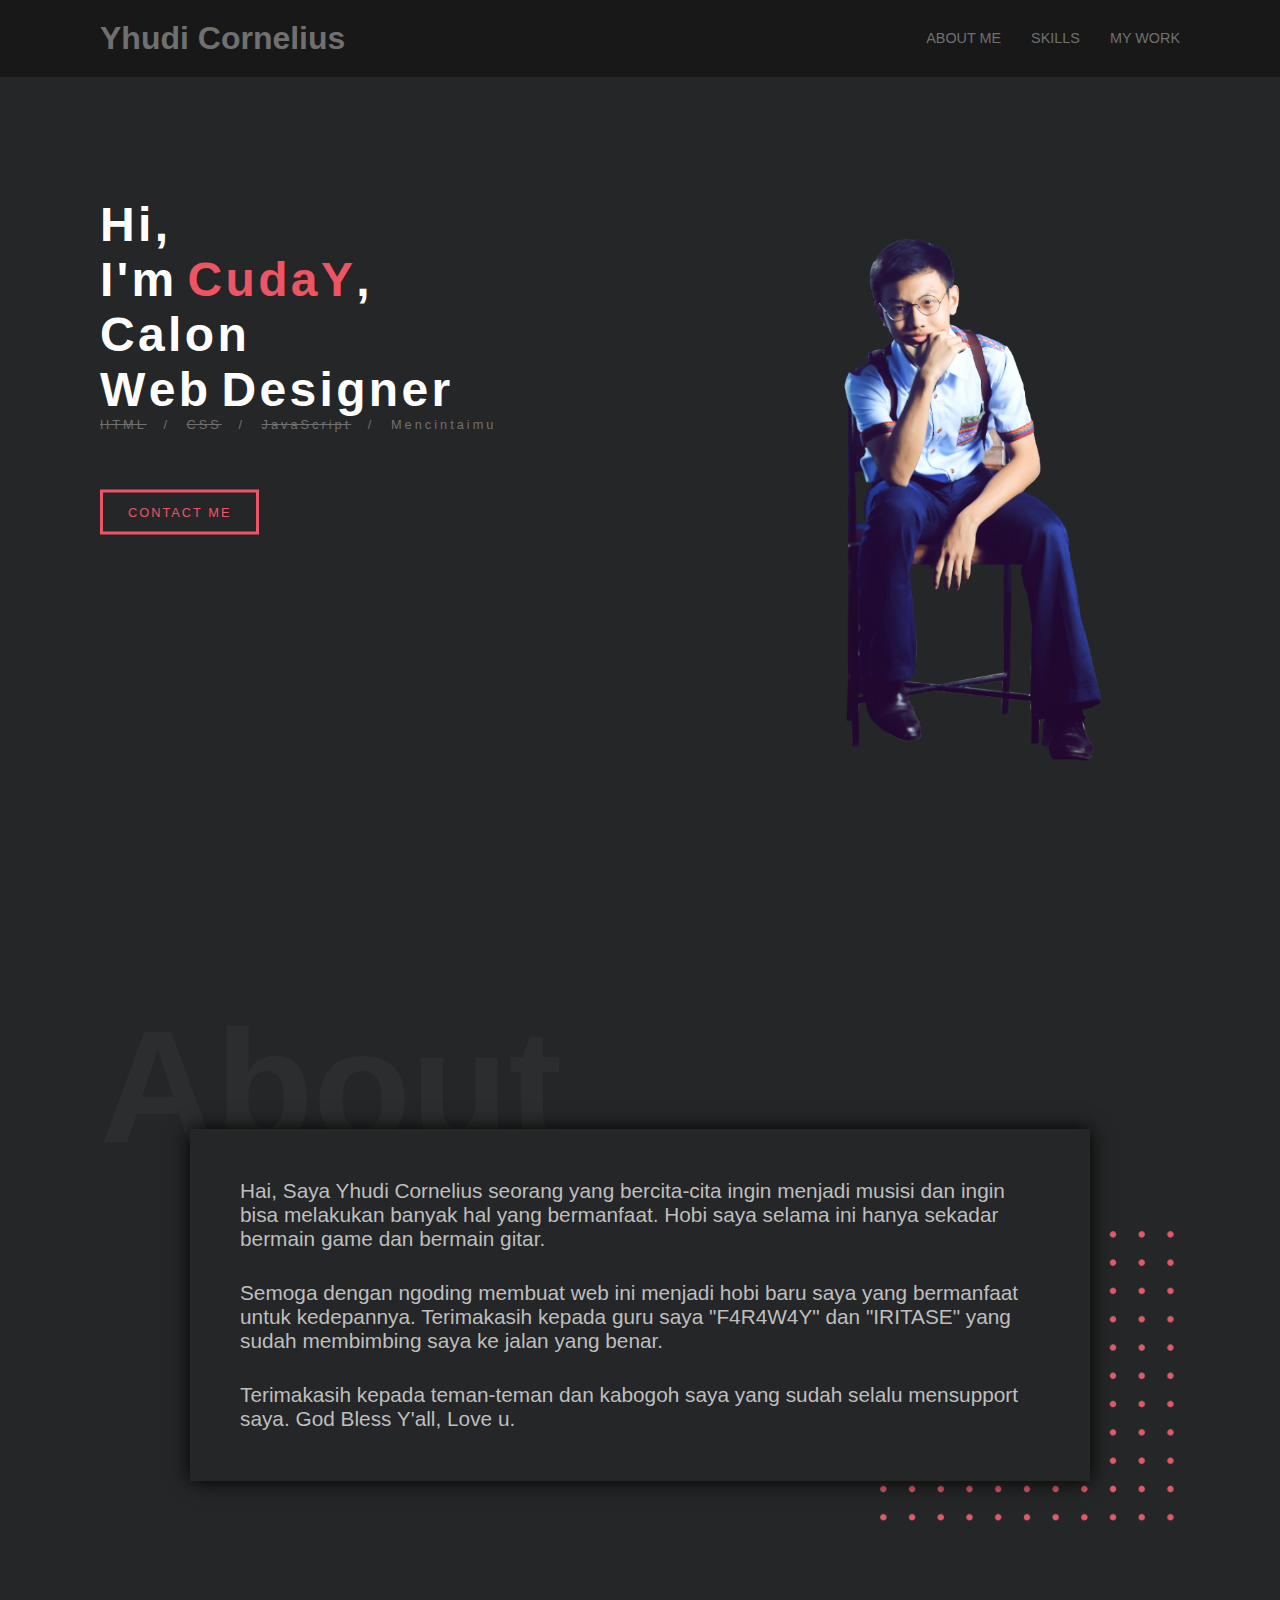
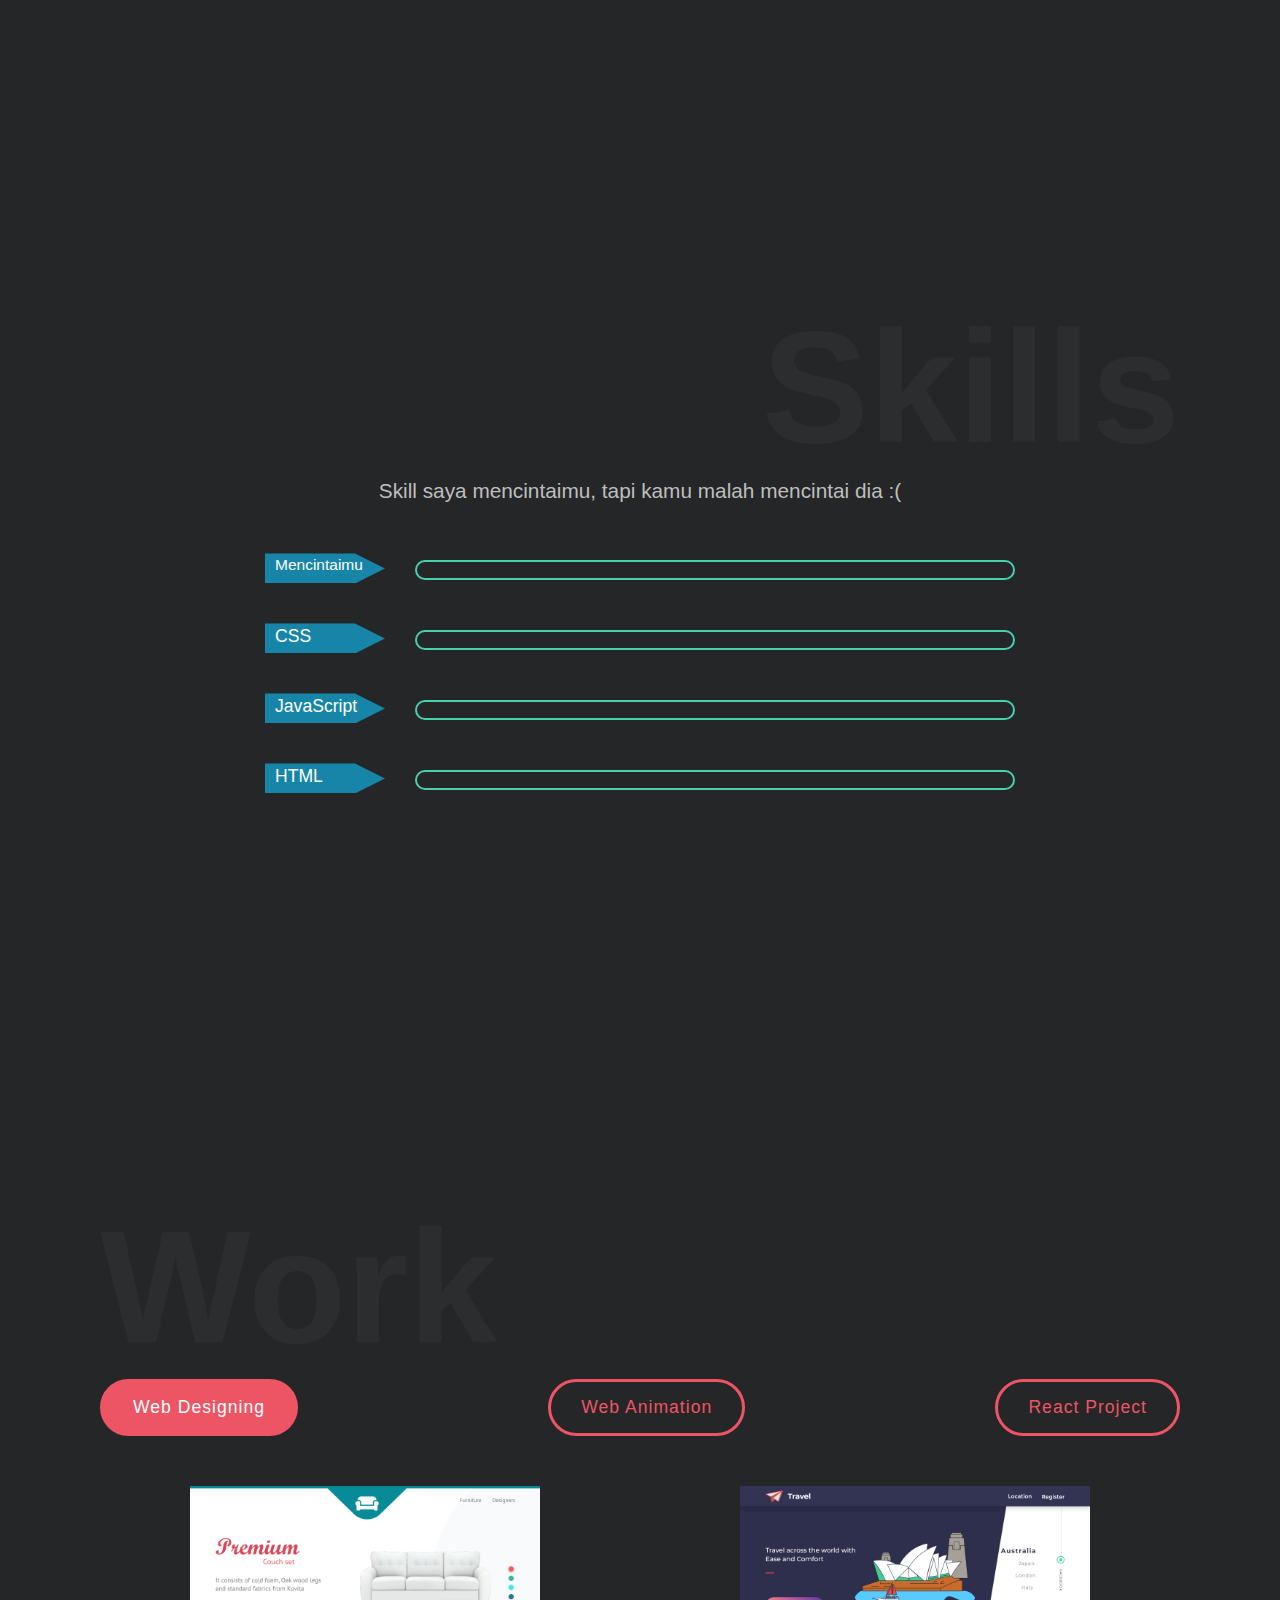
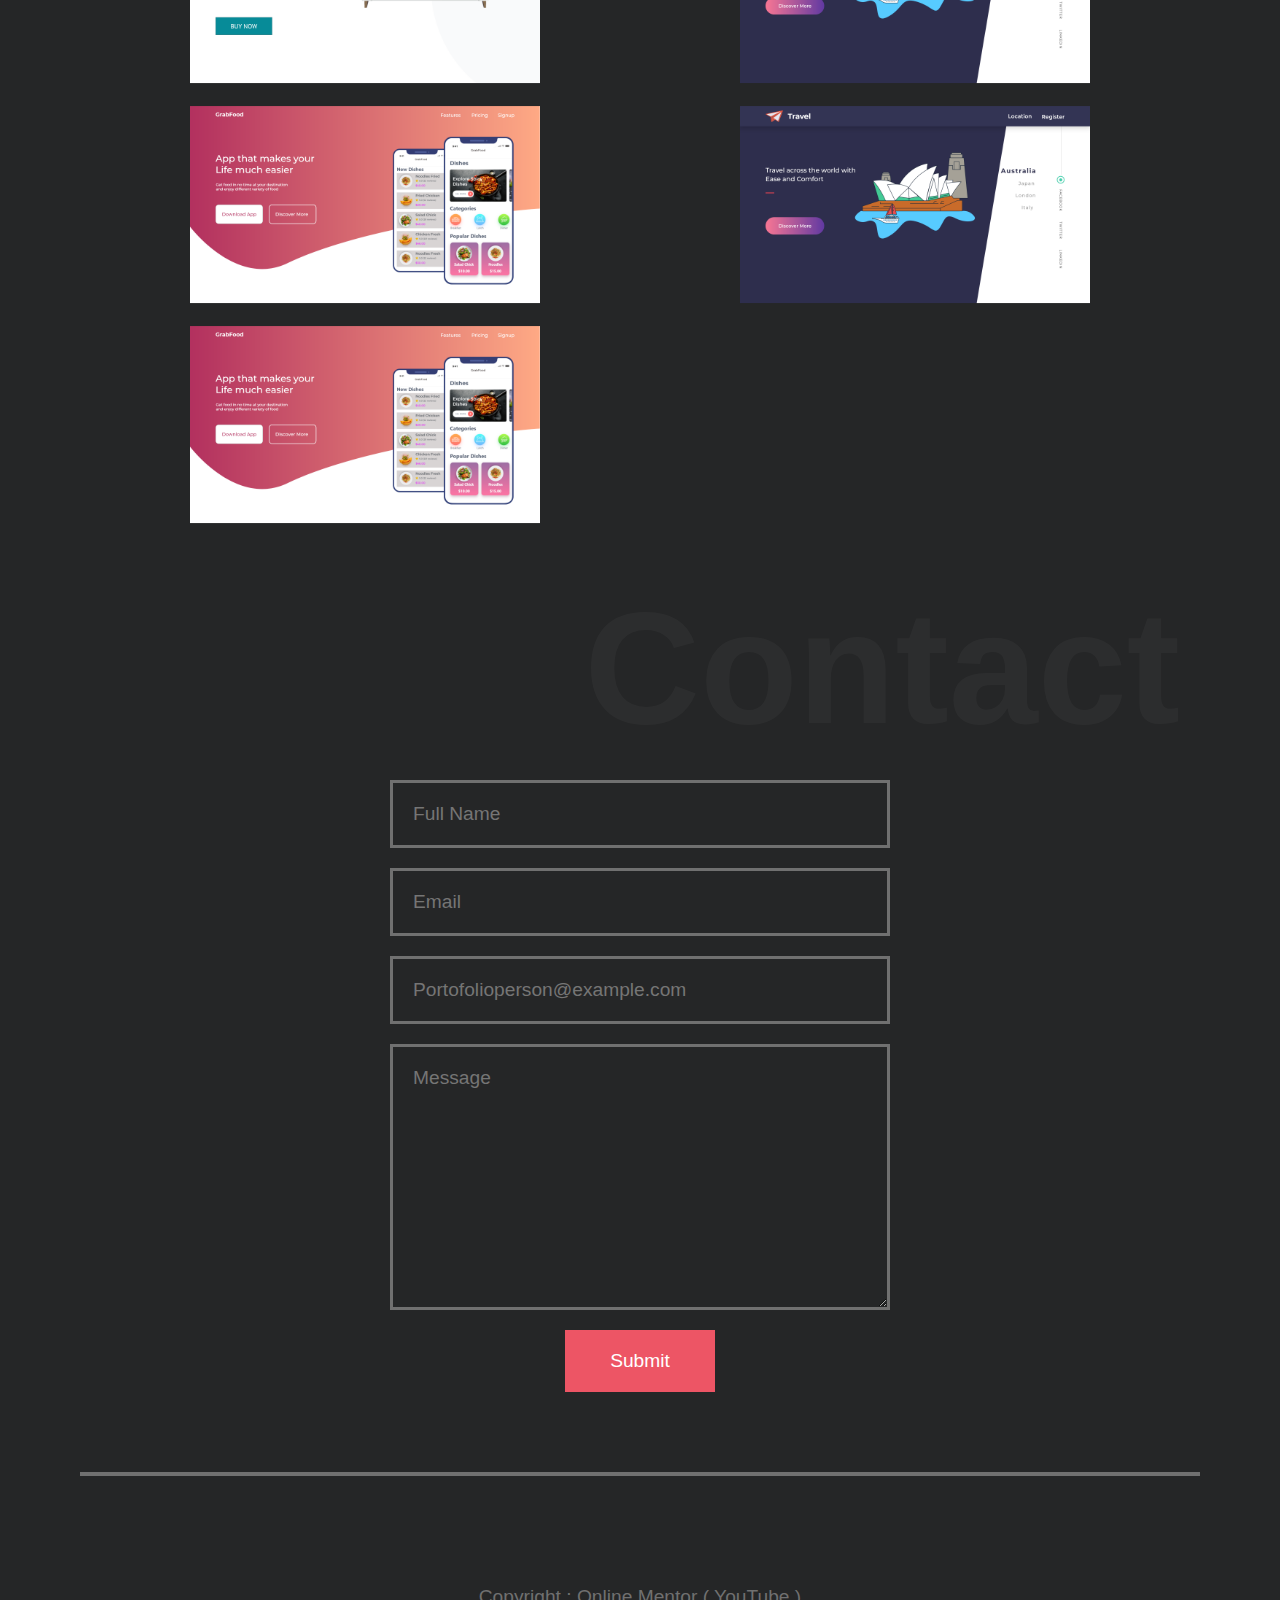
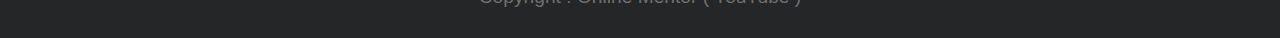
<file: index.html>
<!DOCTYPE html>
<html lang="en">
<head>
    <meta charset="UTF-8">
    <meta name="viewport" content="width=device-width, initial-scale=1.0">
    <meta http-equiv="X-UA-Compatible" content="ie-edge">
    <link rel="apple-touch-icon" sizes="180x180" href="/apple-touch-icon.png">
    <link rel="icon" type="image/png" sizes="32x32" href="/favicon-32x32.png">
    <link rel="icon" type="image/png" sizes="16x16" href="/favicon-16x16.png">
    <link rel="manifest" href="/site.webmanifest">
    <link rel="stylesheet" href="style.css">
    <link rel="stylesheet" href="animate.css">
    <script src="ScrollMagic.min.js"></script>
    <script src="animation.gsap.min.js"></script>
    <script src="TimelineLite.min.js"></script>
    <script src="TweenMax.min.js"></script>
    <script src="CSSPlugin.min.js"></script>
    <script src="script.js" defer></script>
     <title>Cuday's Profile</title>
</head>
<body>

    <div class="container navbar">
        <header>
            <div class="lgo">
                <h1>Yhudi Cornelius</h1>
            </div>

            <nav>
                <ul>
                    <li><a href="#about">About Me</a></li>
                    <li><a href="#skills">Skills</a></li>
                    <li><a href="#work">My Work</a></li>
                </ul>
            </nav>
        </header>
    </div>

    <div class="container main-info-section">
        <div class="text">
            <h1>
                <span>H</span>
                <span class="m-left">i</span>
                <span class="m-left">,</span>
                <br>
                <span>I</span>
                <span class="m-left">'</span>
                <span class="m-left">m</span>
                <span class="name">C</span>
                <span class="m-left name">u</span>
                <span class="m-left name">d</span>
                <span class="m-left name">a</span>
                <span class="m-left name">Y</span>
                <span class="m-left">,</span>
                <br>
                <span>C</span>
                <span class="m-left">a</span>
                <span class="m-left">l</span>
                <span class="m-left">o</span>
                <span class="m-left">n</span>
                <br>
                <span>W</span>
                <span class="m-left">e</span>
                <span class="m-left">b</span>
                <span>D</span>
                <span class="m-left">e</span>
                <span class="m-left">s</span>
                <span class="m-left">i</span>
                <span class="m-left">g</span>
                <span class="m-left">n</span>
                <span class="m-left">e</span>
                <span class="m-left">r</span>
            </h1>
            <p>
                <span  style="text-decoration: line-through;">HTML</span> 
                / 
                <span  style="text-decoration: line-through;">CSS</span> 
                / 
                <span  style="text-decoration: line-through;">JavaScript</span> 
                / 
                <span>Mencintaimu</span>
            </p>

            <a href="#contact">Contact me</a>
        </div>
        <div class="profile-image">
            <img src="aa.png" alt="">
        </div>
    </div>

    <div class="container about" id="about">
        <h1>About</h1>
        <div class="about-me-info">
            <p>
                Hai, Saya Yhudi Cornelius seorang yang bercita-cita ingin menjadi musisi
                dan ingin bisa melakukan banyak hal yang bermanfaat. Hobi saya selama ini
                hanya sekadar bermain game dan bermain gitar.
            </p>
            <p>
                Semoga dengan ngoding membuat web ini menjadi hobi baru saya yang bermanfaat untuk kedepannya.
                Terimakasih kepada guru saya "F4R4W4Y" dan "IRITASE" yang sudah membimbing saya 
                ke jalan yang benar.
            </p>
            <p>Terimakasih kepada teman-teman dan kabogoh saya yang sudah selalu mensupport 
                saya. God Bless Y'all, Love u.
            </p>
        </div>
        <img src="/Bahan Web/Starter Files-v-9/img/dotted-shape.png" alt="">
    </div>

    <div class="container skills" id="skills">
        <h1>Skills</h1>
        <p class="skills-info">
            Skill saya mencintaimu, tapi kamu malah mencintai dia :(
        </p>
        <div class="html">
            <div class="tag-react">
                <p style="font-size: 15.5px;">Mencintaimu</p>
            </div>
            <div class="progressbar">
                <div class="bar-react"></div>
            </div>
        </div>
        <div class="html">
            <div class="tag-css">
                <p>CSS</p>
            </div>
            <div class="progressbar">
                <div class="bar-css"></div>
            </div>
        </div>
        <div class="html">
            <div class="tag-javascript">
                <p>JavaScript</p>
            </div>
            <div class="progressbar">
                <div class="bar-javascript"></div>
            </div>
        </div>
        <div class="html">
            <div class="tag-html">
                <p>HTML</p>
            </div>
            <div class="progressbar">
                <div class="bar-html"></div>
            </div>
        </div>
    </div>

    <div class="container work" id="work">
        <h1>Work</h1>
        <div class="work-category">
                <button id="designing" class="active" onclick="showRequiredCategory(this)"> Web Designing</button>
                <button id="animation" onclick="showRequiredCategory(this)">Web Animation</button>
                <button id="project" onclick="showRequiredCategory(this)">React Project</button>
            </div>
            <div class="category-designing showCategory">
                <a href=""><img src="/Bahan Web/Starter Files-v-9/img/1.png" alt=""></a>
                <a href=""><img src="/Bahan Web/Starter Files-v-9/img/2.png" alt=""></a>
                <a href=""><img src="/Bahan Web/Starter Files-v-9/img/3.png" alt=""></a>
                <a href=""><img src="/Bahan Web/Starter Files-v-9/img/2.png" alt=""></a>
                <a href=""><img src="/Bahan Web/Starter Files-v-9/img/3.png" alt=""></a>
            </div>
            <div class="category-animation hideCategory">
                <a href=""><img src="/Bahan Web/Starter Files-v-9/img/1.png" alt=""></a>
                <a href=""><img src="/Bahan Web/Starter Files-v-9/img/2.png" alt=""></a>
                <a href=""><img src="/Bahan Web/Starter Files-v-9/img/3.png" alt=""></a>
                
            </div>
            <div class="category-project hideCategory">
                <a href=""><img src="/Bahan Web/Starter Files-v-9/img/1.png" alt=""></a>
                <a href=""><img src="/Bahan Web/Starter Files-v-9/img/2.png" alt=""></a>
                <a href=""><img src="/Bahan Web/Starter Files-v-9/img/3.png" alt=""></a>
            </div>
            
    </div>

    <div class="container contact" id="contact">
        <h1>Contact</h1>
        <form>
            <input type="text" name="name" placeholder="Full Name">
            <input type="email" placeholder="Email">
            <input type="email" placeholder="Portofolioperson@example.com" disabled>
            <textarea name="message" id="" cols="30" rows="10" placeholder="Message"></textarea>
            <input type="submit">        
        </form>
    </div>

    <footer>
        <hr>
        <p>Copyright : Online Mentor ( YouTube )</p>
    </footer>

</body>
</html>
</file>
<file: style.css>
*{
  margin: 0;
  padding: 0;
  box-sizing: border-box;
  font-family: "PT Sans", sans-serif;
}

html {
  scroll-behavior: smooth;
}

.container {
  padding: 0 100px 0 100px;
}

nav ul,
.main-info-section,
.work-category {
  display: flex;
  flex-wrap: wrap;
  justify-content: space-between;
}

body {
  background-color: #252627;
}

header {
  display: flex;
  flex-wrap: wrap;
  justify-content: space-between;
  padding: 20px 0;
}

.navbar {
  background-color: #181818;
}

.navbar a:hover {
  color: #48cfad;
  transition: all .5s;
}

header h1,
header a,
.text p,
.about h1,
.skills h1,
.work h1,
.contact h1 {
  color: #707070;  
}

#about h1:hover {
  color: #48cfad;
  transition: all .5s;
}

#skills h1:hover {
  color: #48cfad;
  transition: all .5s;
}

#work h1:hover {
  color: #48cfad;
  transition: all .5s;
}

#contact h1:hover {
  color: #48cfad;
  transition: all .5s;
}


li {
  list-style: none;
  margin-left: 30px;
}

a {
  
    text-decoration: none;
    font-size: .9rem;
    text-transform: uppercase;
    position: relative;
    top: 50%;
    bottom: 50%;
    transform: translateY(-50%);
}

.main-info-section {
  height: calc(100vh - 81.6px);
}

.text {
  margin-top: 120px;
}

.text h1 {
  color: #fff;
  font-size: 3rem;
  cursor: context-menu;
}

.text span {
  display: inline-block;
}

span:hover {
  color: #48cfad;
  transition: all .5s;
}

span.name {
  color: #ED5565;
}

span.m-left {
  margin-left: -10px;
}

.text p {
  letter-spacing: 3px;
  word-spacing: 10px;
  font-size: .8rem;
}

.text a {
  padding: 12px 25px;
  background-color: none;
  border: 3px solid;
  color: #ed5565;
  font-size: .8rem;
  letter-spacing: 2px;
  position: relative;
  top: 80px;
  overflow: hidden;
  transition: .5s;
  display: inline-block;
}

.text a:hover {
  color: #fff;
}

.text a::before {
  content: '';
  background-color: #ed5565;
  position: absolute;
  left: 0;
  top: 0;
  width: 100%;
  height: 0%;
  z-index: -1;
  transition: .5s;
}

.text a:hover::before {
  height: 100%;
}

.profile-image img {
  width: 450px;
  margin-top: 50px;
}

.about {
  height: 100vh;
  margin-top: 100px;
}

.about h1,
.work h1,
.contact h1,
.skills h1 
 {
  font-size: 10rem;
  z-index: 0;
  opacity: .1;
}

.about-me-info {
  max-width: 900px;
  background-color: #252627;
  box-shadow: 0 0 1.2rem rgba(0, 0,0, 25);
  padding: 50px;
  position: relative;
  top: -50px;
  left: 50%;
  right: 50%;
  transform: translateX(-50%);
  z-index: 1;
}

.about-me-info p {
  font-size: 1.3rem;
  color: #bebebe;
}

.about-me-info p:nth-child(2),
.about-me-info p:last-child {
  margin-top: 30px;
}

.about img {
  width: 300px;
  position: relative;
  top: -300px;
  left: calc(100% - 100px);
  right: calc(100% - 100px);
  transform: translateX(calc(-100% + 100px));
}

.skills {
  height: 100vh;
}

 .skills h1,
 .contact h1 {
  text-align: right;
} 

.skills-info {
  font-size: 1.3rem;
  color: #bebebe;
  max-width: 800px;
  position: relative;
  left: 50%;
  right: 50%;
  transform: translateX(-50%);
  text-align: center;
  margin-bottom: 50px;
}

.html {
  display: flex;
  flex-wrap: wrap;
  justify-content: center;
  margin-bottom: 40px;
}

div[class^='tag-'] {
  clip-path: polygon(75% 0%, 100% 50%, 75% 100%, 0% 100%, 0% 50%, 0% 0%);
  width: 120px;
  height: 30px;
  background-color: #1785a7;
  margin-right: 30px;
}

div[class^='tag-'] p {
 color: #fff;
 text-align: left;
 padding-left: 10px;
 font-size: 1.1rem;
 padding-top: 3px;
}

.progressbar {
  position: relative;
  width: 600px;
  height: 20px;
  border: 2px solid #48cfad;
  border-radius: 20px;
  margin-top: 7px;
}

div[class^='bar-'] {
  position: absolute;
  background-color: #48cfad;
  height: 10px;
  border-radius: 20px;
  margin: 2.7px;
}

.bar-html,
.bar-css,
.bar-javascript,
.bar-react {
  width: calc(0 - 6px);
}

.work-category button {
  text-transform: capitalize;
  border: 3px solid #ed5565;
  padding: 15px 30px;
  border-radius: 50px;
  color: #ed5565;
  font-size: 1.1rem;
  letter-spacing: 1px;
  background-color: #252627;
  outline: none;
  cursor: pointer;
}

div[class^='category-'] {
  margin-top: 50px;
  display: grid;
  grid-template-columns: repeat(auto-fill, minmax(350px, 1fr));
  grid-gap: 20px;
}

.work a {
  justify-self: center;
  position: relative;
  display: inline-block;
}

.work-category .active {
  background-color: #ED5565;
}

button.active {
  color: #fff;
}

.work a img {
  width: 350px;
  justify-self: center;
}

div.hideCategory {
  display: none;
}

.showCategory {
  display: block;
}

.contact {
  margin-top: 50px;
}

form input,
form textarea {
  display: block;
  width: 500px;
  padding: 20px;
  background-color: #252627;
  border: 3px solid #707070;
  margin: 20px 0;
  outline: none;
  font-size: 1.2rem;
  color: #fff;
  position: relative;
  left: 50%;
  right: 50%;
  transform: translateX(-50%);
}

form input:last-child {
  width: 150px;
  background-color: #ED5565;
  border: none;
  cursor: pointer;
}

footer hr {
  border: 2px solid #707070;
  margin: 80px;
}

footer p {
  text-align: center;
  color: #707070;
  font-size: 1.2rem;
  padding: 30px 0;
}
</file>
